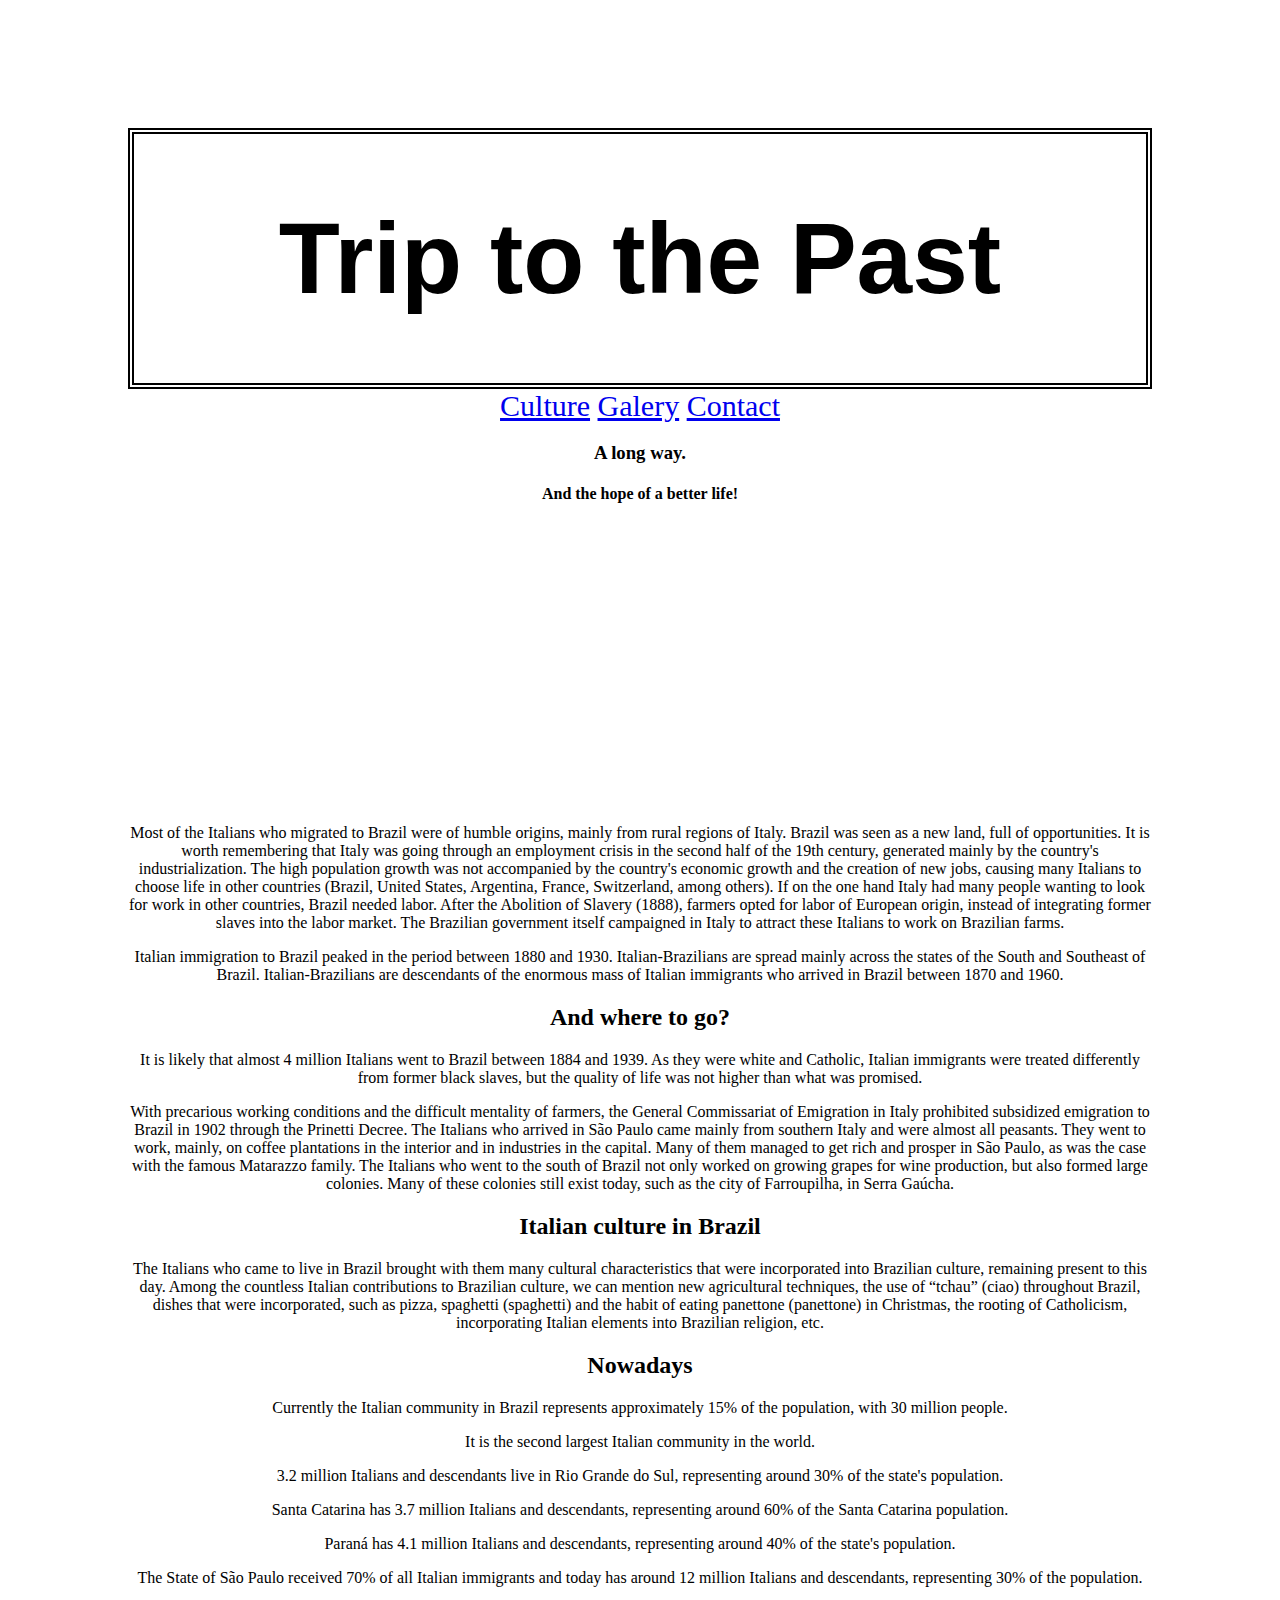
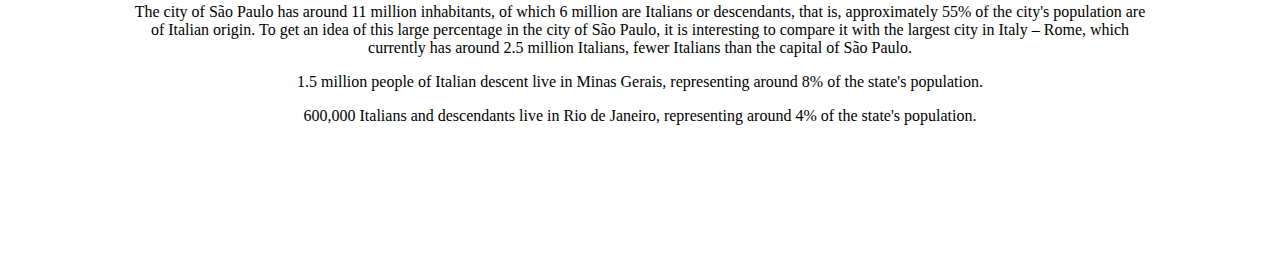
<file: index.html>
<!DOCTYPE html>
<html lang="en_US">
 <head>
    <title>The Italian imigration history in Brazil</title>
    <meta charset="UTF-8">
    <meta name="viewport" content="width-device-width,initial-scale=1.0">
    <meta name="description" content="History told through descendants of pioneers in the promised land.">
    <meta name="keywords" content="italian, imigration, history, Brazil">
    <link rel="stylesheet" href="index.css/style.css">
  
 </head>
  <body class="index">
    <header>
        <h1>Trip to the Past</h1>
    </header>
    <div>
        <nav class="nav-list">
            <a href="culture.html">Culture</a>
            <a href="galery.html">Galery</a>
            <a href="contact.html">Contact</a>
        </nav>
    <div>
        <h3>A long way.</h3>
        <h4>And the hope of a better life!</h4>
    </div>
    </div>
    <div id="video">
        <iframe width="653" height="280" src="https://www.youtube.com/embed/86HhPZYsZbg" title="⁴ᴷ⁶⁰ 1910 - Italian immigrants arriving in Brazil" frameborder="0" allow="accelerometer; autoplay; clipboard-write; encrypted-media; gyroscope; picture-in-picture; web-share" allowfullscreen></iframe>
    </div>
    <div class="introduction">
    <p>Most of the Italians who migrated to Brazil were of humble origins, mainly from rural regions of Italy. Brazil was seen as a new land, full of opportunities. It is worth remembering that Italy was going through an employment crisis in the second half of the 19th century, generated mainly by the country's industrialization. The high population growth was not accompanied by the country's economic growth and the creation of new jobs, causing many Italians to choose life in other countries (Brazil, United States, Argentina, France, Switzerland, among others).
If on the one hand Italy had many people wanting to look for work in other countries, Brazil needed labor. After the Abolition of Slavery (1888), farmers opted for labor of European origin, instead of integrating former slaves into the labor market. The Brazilian government itself campaigned in Italy to attract these Italians to work on Brazilian farms.</p>
    <p>Italian immigration to Brazil peaked in the period between 1880 and 1930. Italian-Brazilians are spread mainly across the states of the South and Southeast of Brazil. Italian-Brazilians are descendants of the enormous mass of Italian immigrants who arrived in Brazil between 1870 and 1960.</p>
    </div>
    <div class="where-to-go">
        <h2>And where to go?</h2>
        <p>It is likely that almost 4 million Italians went to Brazil between 1884 and 1939. As they were white and Catholic, Italian immigrants were treated differently from former black slaves, but the quality of life was not higher than what was promised.</p>
        <p>With precarious working conditions and the difficult mentality of farmers, the General Commissariat of Emigration in Italy prohibited subsidized emigration to Brazil in 1902 through the Prinetti Decree.
            The Italians who arrived in São Paulo came mainly from southern Italy and were almost all peasants. They went to work, mainly, on coffee plantations in the interior and in industries in the capital. Many of them managed to get rich and prosper in São Paulo, as was the case with the famous Matarazzo family.
            The Italians who went to the south of Brazil not only worked on growing grapes for wine production, but also formed large colonies. Many of these colonies still exist today, such as the city of Farroupilha, in Serra Gaúcha.</p>
    </div>
    <div class="culture">
        <h2>Italian culture in Brazil</h2>
        <p>The Italians who came to live in Brazil brought with them many cultural characteristics that were incorporated into Brazilian culture, remaining present to this day. Among the countless Italian contributions to Brazilian culture, we can mention new agricultural techniques, the use of “tchau” (ciao) throughout Brazil, dishes that were incorporated, such as pizza, spaghetti (spaghetti) and the habit of eating panettone (panettone) in Christmas, the rooting of Catholicism, incorporating Italian elements into Brazilian religion, etc.</p>
    </div>
    <div class="nowadays">
        <h2>Nowadays</h2>
        <p>Currently the Italian community in Brazil represents approximately 15% of the population, with 30 million people.</p>
        <p>It is the second largest Italian community in the world.</p>
        <p>3.2 million Italians and descendants live in Rio Grande do Sul, representing around 30% of the state's population.​</p>
        <p>Santa Catarina has 3.7 million Italians and descendants, representing around 60% of the Santa Catarina population.</p>
        <p>Paraná has 4.1 million Italians and descendants, representing around 40% of the state's population.​</p>
        <p>The State of São Paulo received 70% of all Italian immigrants and today has around 12 million Italians and descendants, representing 30% of the population.</p>
        <p>The city of São Paulo has around 11 million inhabitants, of which 6 million are Italians or descendants, that is, approximately 55% of the city's population are of Italian origin. To get an idea of ​​this large percentage in the city of São Paulo, it is interesting to compare it with the largest city in Italy – Rome, which currently has around 2.5 million Italians, fewer Italians than the capital of São Paulo.</p>
        <p>1.5 million people of Italian descent live in Minas Gerais, representing around 8% of the state's population.</p>
        <p>600,000 Italians and descendants live in Rio de Janeiro, representing around 4% of the state's population.</p>
    </div>
  </body>

</html>
</file>
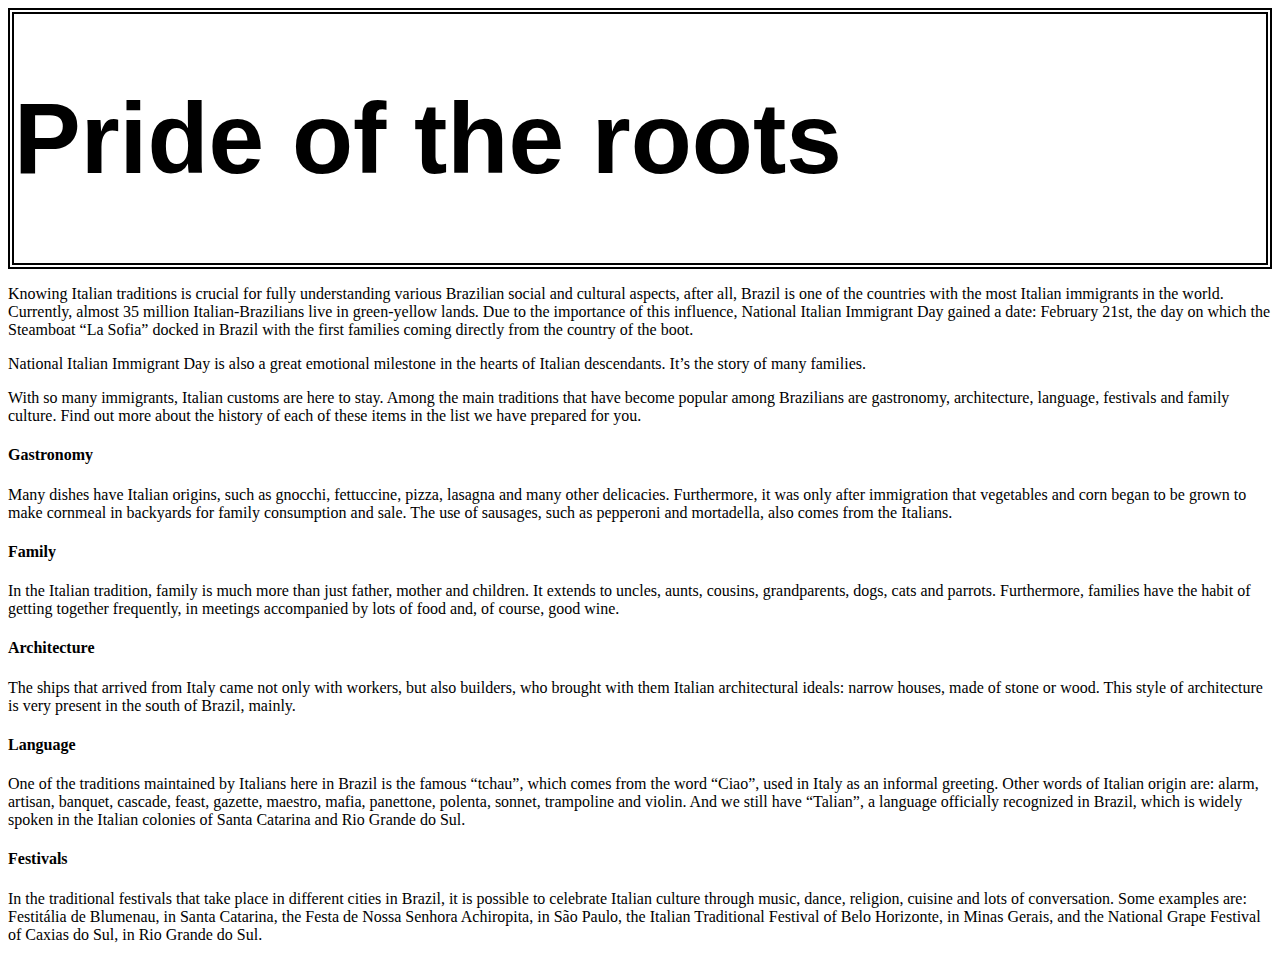
<file: culture.html>
<!DOCTYPE html>
<html lang="en_US">
 <head>
    <title>The Italian culture in Brazil</title>
    <meta charset="UTF-8">
    <meta name="viewport" content="width-device-width,initial-scale=1.0">
    <meta name="description" content="Pride of the roots.">
    <meta name="keywords" content="italian, imigration, history, culture, Brazil">
    <link rel="stylesheet" href="index.css/style.css">
 </head>
 <header>
    <h1>Pride of the roots</h1>
 </header>
 <div>
    <p>Knowing Italian traditions is crucial for fully understanding various Brazilian social and cultural aspects, after all, Brazil is one of the countries with the most Italian immigrants in the world. Currently, almost 35 million Italian-Brazilians live in green-yellow lands. Due to the importance of this influence, National Italian Immigrant Day gained a date: February 21st, the day on which the Steamboat “La Sofia” docked in Brazil with the first families coming directly from the country of the boot.</p>
    <p>National Italian Immigrant Day is also a great emotional milestone in the hearts of Italian descendants. It’s the story of many families.</p>
    <p>With so many immigrants, Italian customs are here to stay. Among the main traditions that have become popular among Brazilians are gastronomy, architecture, language, festivals and family culture. Find out more about the history of each of these items in the list we have prepared for you.</p>
 </div>
 <div>
    <h4>Gastronomy</h4>
    <p>Many dishes have Italian origins, such as gnocchi, fettuccine, pizza, lasagna and many other delicacies. Furthermore, it was only after immigration that vegetables and corn began to be grown to make cornmeal in backyards for family consumption and sale. The use of sausages, such as pepperoni and mortadella, also comes from the Italians.</p>
 </div>
 <div>
    <h4>Family</h4>
    <p>In the Italian tradition, family is much more than just father, mother and children. It extends to uncles, aunts, cousins, grandparents, dogs, cats and parrots. Furthermore, families have the habit of getting together frequently, in meetings accompanied by lots of food and, of course, good wine.</p>
 </div>
 <div>
    <h4>Architecture</h4>
    <p>The ships that arrived from Italy came not only with workers, but also builders, who brought with them Italian architectural ideals: narrow houses, made of stone or wood. This style of architecture is very present in the south of Brazil, mainly.</p>
 </div>
 <div>
    <h4>Language</h4>
    <p>One of the traditions maintained by Italians here in Brazil is the famous “tchau”, which comes from the word “Ciao”, used in Italy as an informal greeting. Other words of Italian origin are: alarm, artisan, banquet, cascade, feast, gazette, maestro, mafia, panettone, polenta, sonnet, trampoline and violin. And we still have “Talian”, a language officially recognized in Brazil, which is widely spoken in the Italian colonies of Santa Catarina and Rio Grande do Sul.</p>
 </div>
 <div>
    <h4>Festivals</h4>
    <p>In the traditional festivals that take place in different cities in Brazil, it is possible to celebrate Italian culture through music, dance, religion, cuisine and lots of conversation. Some examples are: Festitália de Blumenau, in Santa Catarina, the Festa de Nossa Senhora Achiropita, in São Paulo, the Italian Traditional Festival of Belo Horizonte, in Minas Gerais, and the National Grape Festival of Caxias do Sul, in Rio Grande do Sul.</p>
 </div>

</html>
</file>
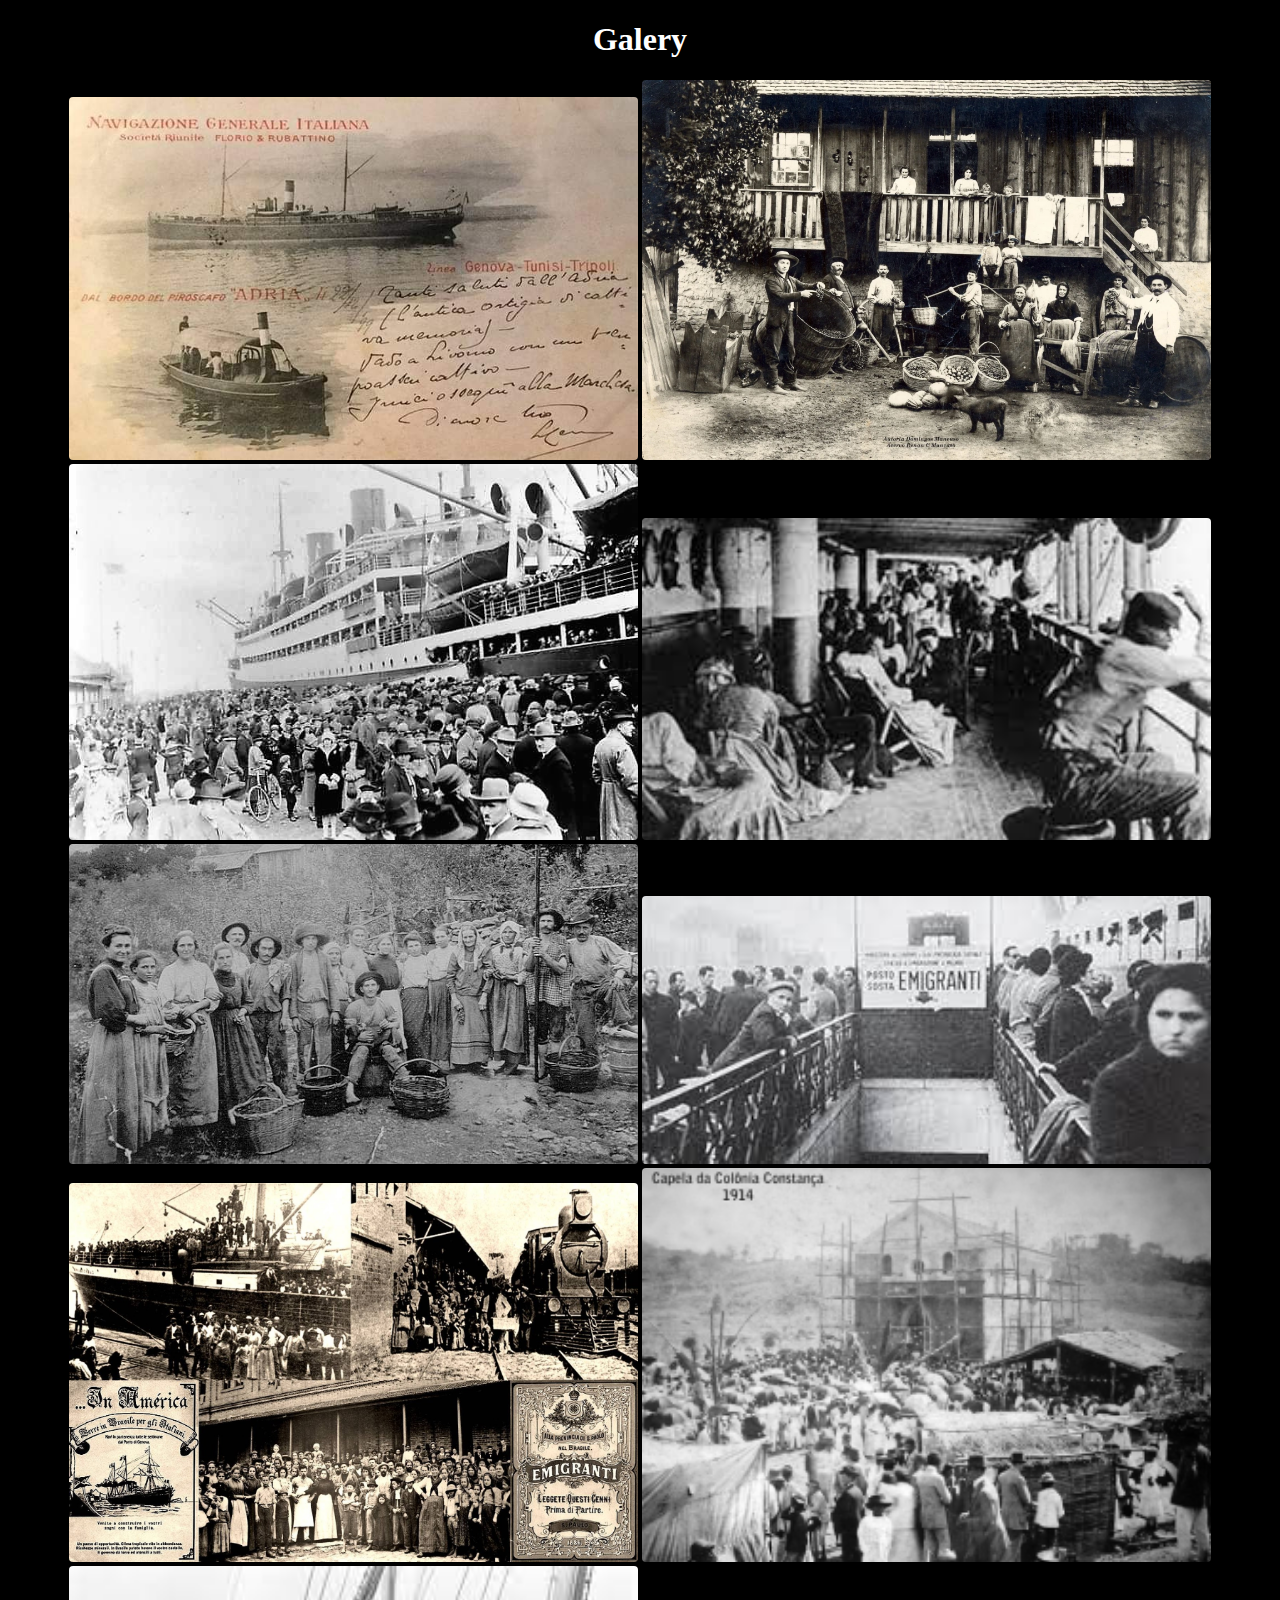
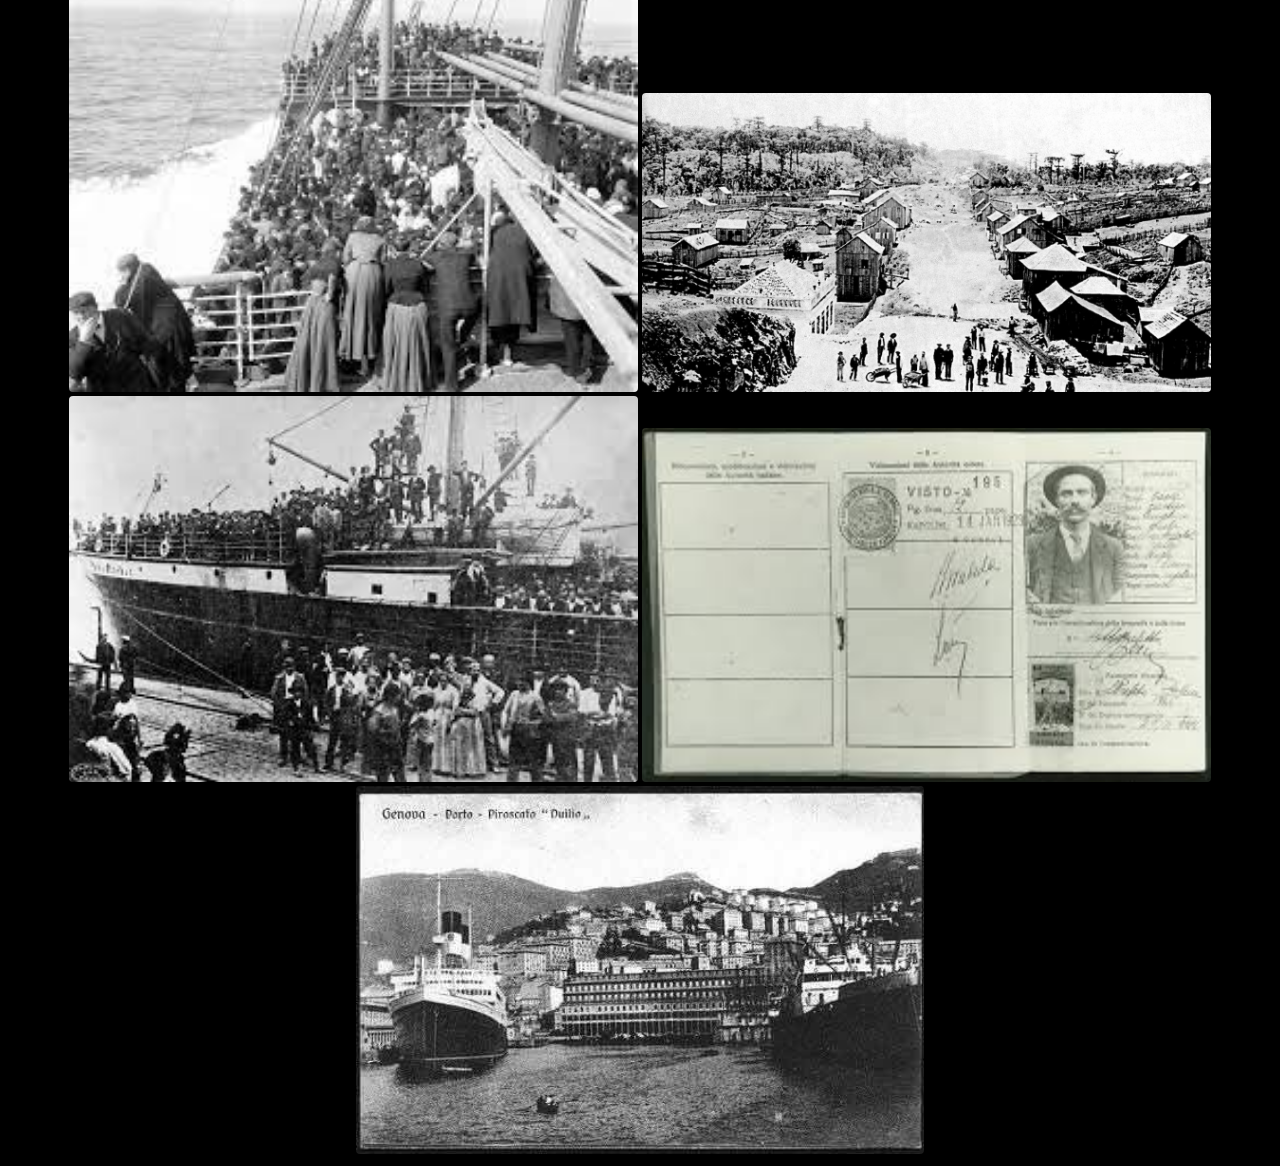
<file: galery.html>
<!DOCTYPE html>
<html lang="en_US">
 <head>
    <title>Galery</title>
    <meta charset="UTF-8">
    <meta name="viewport" content="width-device-width,initial-scale=1.0">
    <meta name="description" content="Images from the past.">
    <meta name="keywords" content="italian, imigration, images, Brazil">
    <link rel="stylesheet" href="index.css/style.css">
  
 </head>
 <body id="galery" alt="photo galery">
   <h1>Galery</h1>
    <img src="images/cartao postal.jpg" alt="old postcard photo">  
    <img src="images/casa de imigrantes.webp" alt="photo of an old house">
    <img src="images/emigrazione-1.jpg" alt="italian immigration photo">
    <img src="images/imigrantes italianos.jpg" alt="old photo of Italian immigrants">
    <img src="images/imigrantes-italianos-uva.jpg" alt="photo of immigrants harvesting grapes">
    <img src="images/imigrantes1.jpg" alt="italian immigration photo">
    <img src="images/Imigração Italiana.jpg" alt="italian immigration photo">
    <img src="images/italianos construindo igreja.webp" alt="photo of Italian immigrants building church">
    <img src="images/navio de imigrantes italianos 2.jpg" alt="photo of an immigrant ship">
    <img src="images/vila de italianos.jpg" alt="Italian immigrant village">
    <img src="images/navio de imigrantes italianos.jpg" alt="photo of an immigrant ship">
    <img src="images/passaporte de imigrante.jpg" alt="photo of an old passport">
    <img src="images/porto de genova.jpg" alt="port of Genoa in the past">

 </body>
 </html>
</file>
<file: index.css/style.css>
.index {
    background-color: white;
    background-image: url('https://img.freepik.com/vetores-gratis/desenho-de-fundo-de-textura-de-papel-envelhecido_60389-141.jpg');
    background-size: cover;
    font-weight: 200px;
    text-align: center;
    max-width: 100%;
    margin: 10%;

    
}
.nav-list {
    font-size: 30px;
}
header {
    font-size: 50px;
    font-family: 'Script MT', 'Lucida Sans', sans-serif;
    border-style: double;
    border-width: 6px;
}












#galery {
    background-color: #000;
    background-size: cover;
    text-align: center;
    font-family: 'Times New Roman', Times, serif;
    color: white;
    
}
img {
width: 45%;
border-radius: 4px;
}
</file>
